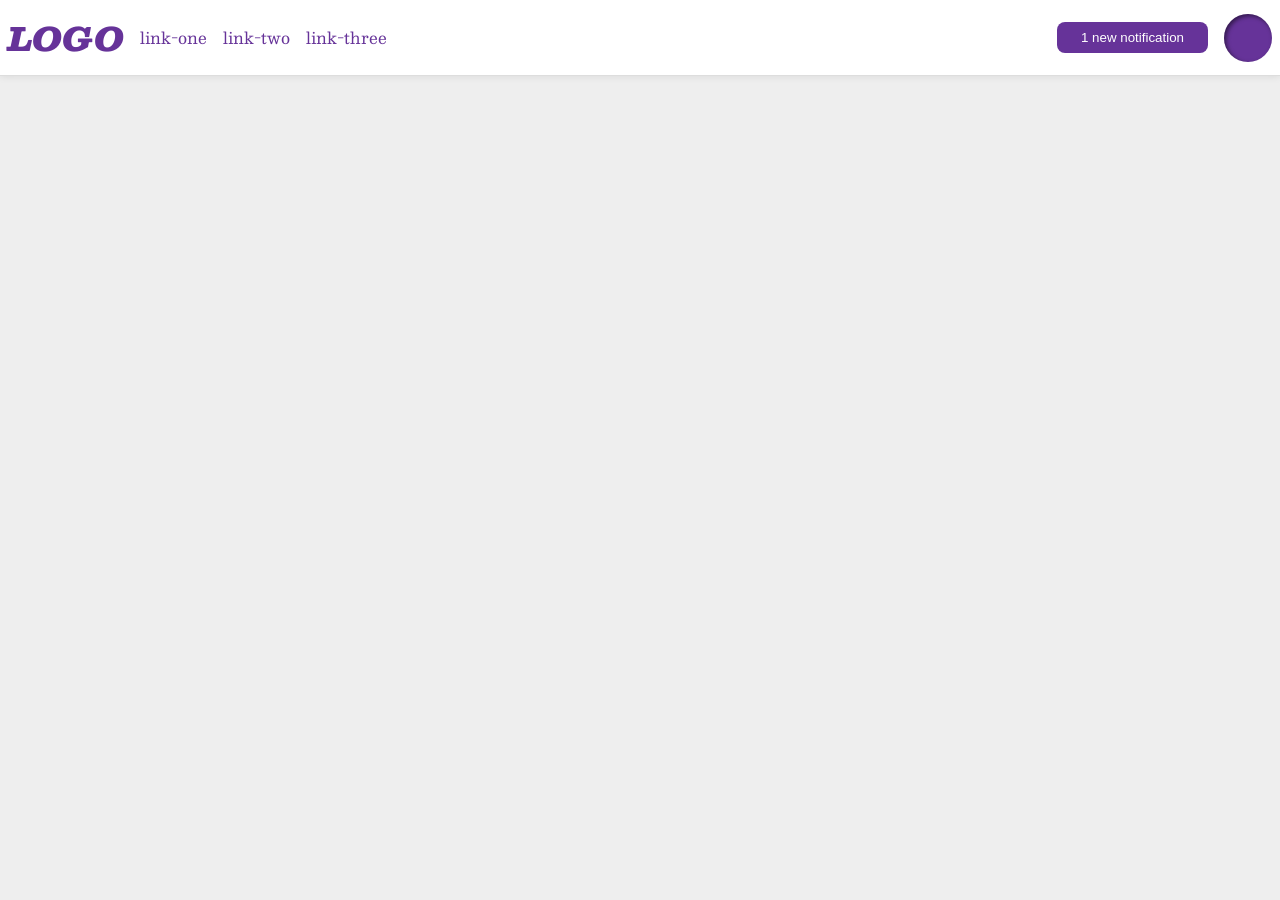
<file: foundations/flex/03-flex-header-2/index.html>
<!DOCTYPE html>
<html lang="en">
  <head>
    <meta charset="UTF-8">
    <meta http-equiv="X-UA-Compatible" content="IE=edge">
    <meta name="viewport" content="width=device-width, initial-scale=1.0">
    <title>Flex Header 2</title>
    <link rel="stylesheet" href="style.css">
  </head>
  <body>
    <div class="header">
      <div class="container-left">
        <div class="logo">
          LOGO
        </div>
        <ul class="links">
          <li><a href="https://google.com">link-one</a></li>
          <li><a href="https://google.com">link-two</a></li>
          <li><a href="https://google.com">link-three</a></li>
        </ul>
      </div>
      <div class="container-right">
        <button class="notifications">
          1 new notification
        </button>
        <div class="profile-image"></div>
        </div>
    </div>
  </body>
</html>
</file>
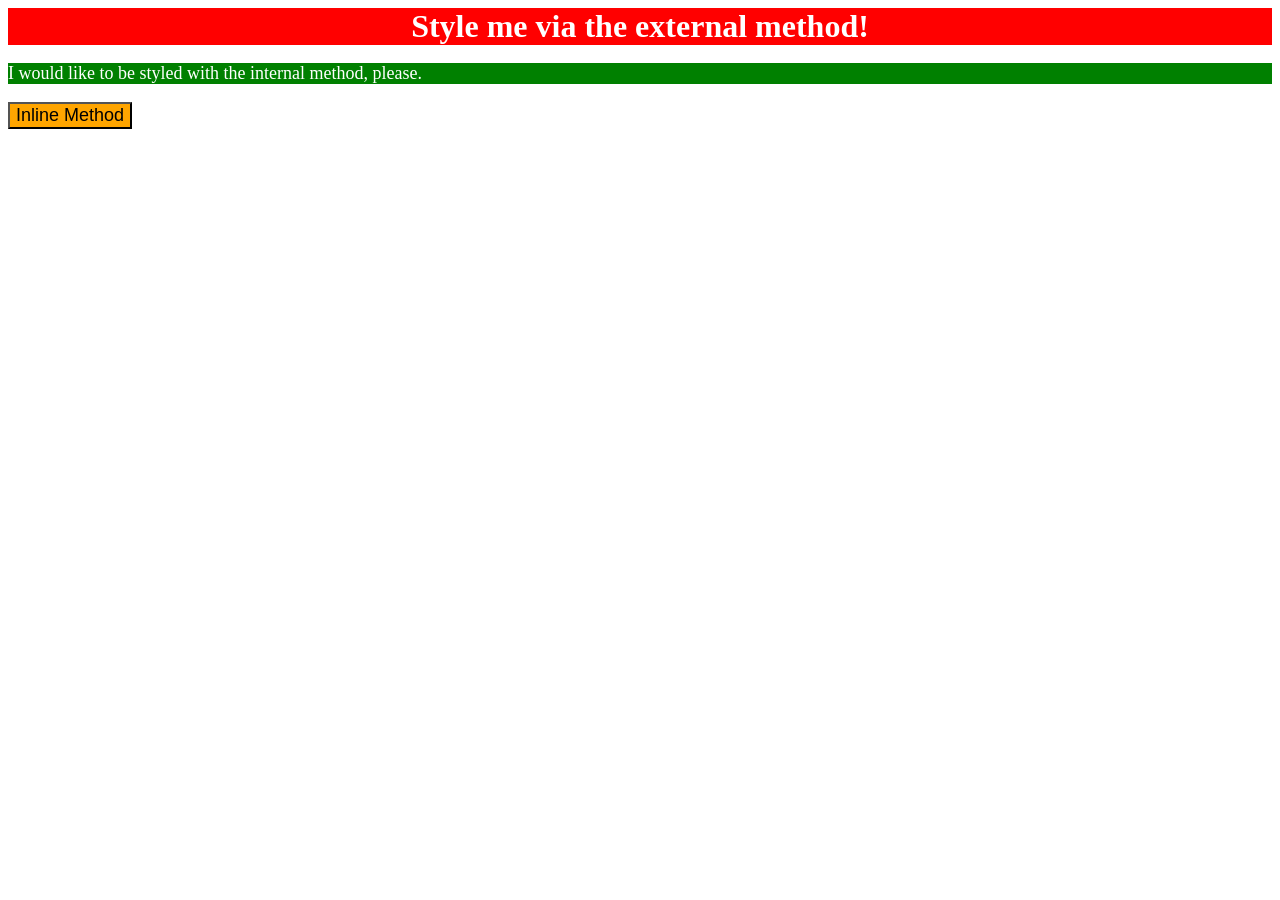
<file: foundations/intro-to-css/01-css-methods/index.html>
<!DOCTYPE html>
<html lang="en">
  <head>
    <meta charset="UTF-8">
    <meta http-equiv="X-UA-Compatible" content="IE=edge">
    <meta name="viewport" content="width=device-width, initial-scale=1.0">
    <title>Methods for Adding CSS</title>
    <link type="text/css" href="./styles.css" rel="stylesheet">
    <style>
      p {
        background-color: green;
        color: white;
        font-size: 18px;
      }
    </style>
  </head>
  <body>
    <div>Style me via the external method!</div>
    <p>I would like to be styled with the internal method, please.</p>
    <button style="background-color: orange; font-size: 18px;">Inline Method</button>
  </body>
</html>
</file>
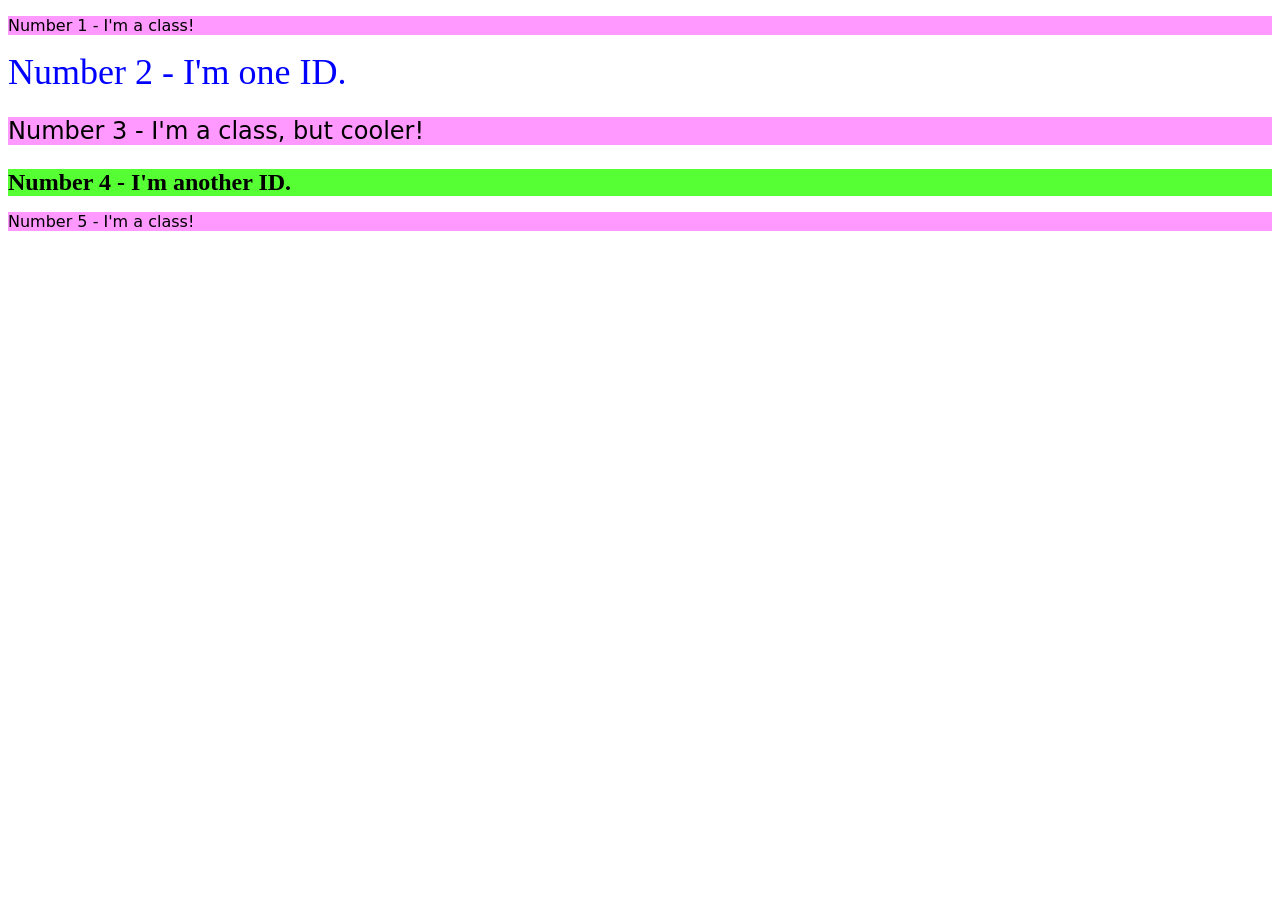
<file: foundations/intro-to-css/02-class-id-selectors/index.html>
<!DOCTYPE html>
<html lang="en">
  <head>
    <meta charset="UTF-8">
    <meta http-equiv="X-UA-Compatible" content="IE=edge">
    <meta name="viewport" content="width=device-width, initial-scale=1.0">
    <title>Class and ID Selectors</title>
    <link rel="stylesheet" href="style.css">
  </head>
  <body>
    <p class="odd-element">Number 1 - I'm a class!</p>
    <div id="element-two">Number 2 - I'm one ID.</div>
    <p class="odd-element text-lg">Number 3 - I'm a class, but cooler!</p>
    <div id="element-four" class="text-lg">Number 4 - I'm another ID.</div>
    <p class="odd-element">Number 5 - I'm a class!</p>
  </body>
</html>
</file>
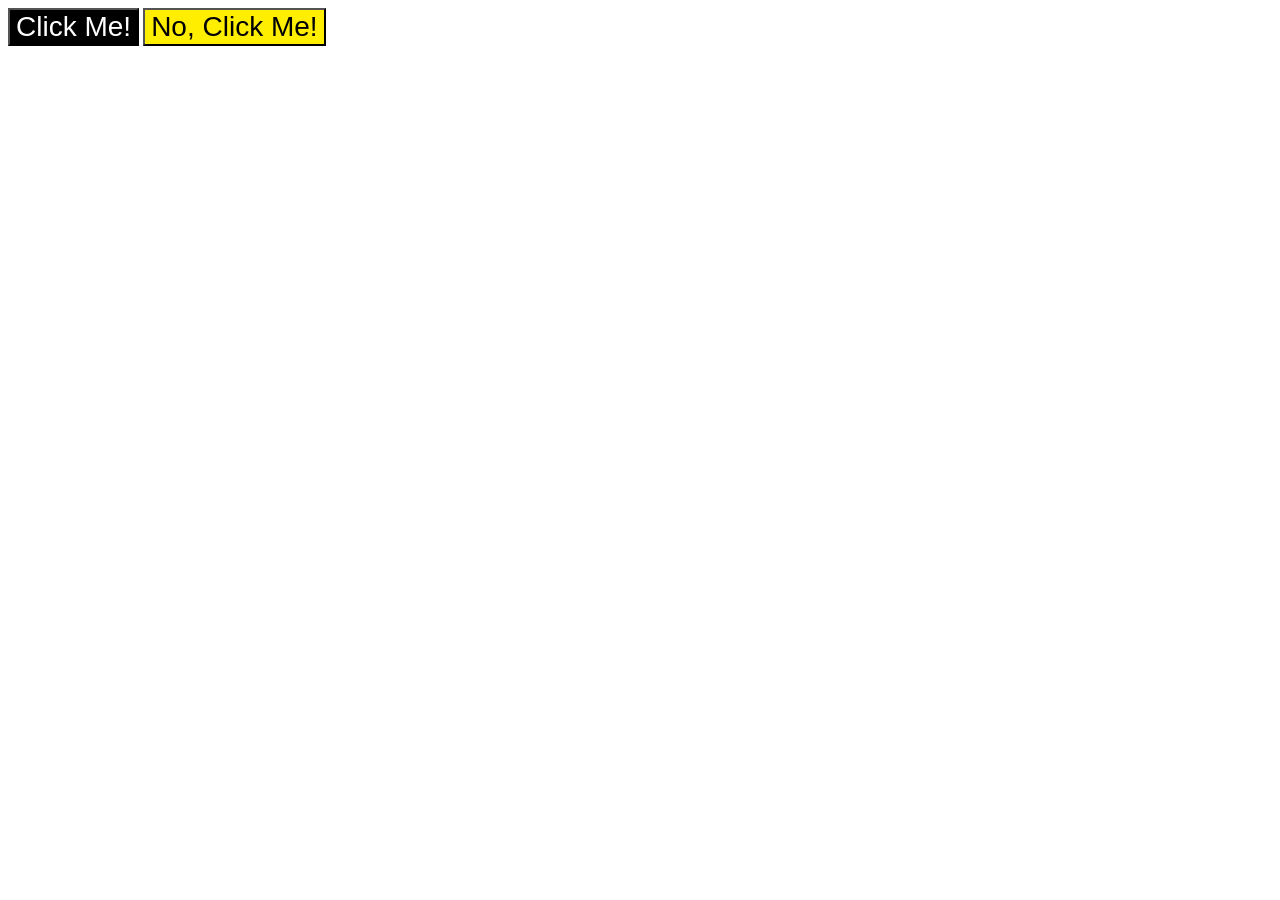
<file: foundations/intro-to-css/03-grouping-selectors/index.html>
<!DOCTYPE html>
<html lang="en">
  <head>
    <meta charset="UTF-8">
    <meta http-equiv="X-UA-Compatible" content="IE=edge">
    <meta name="viewport" content="width=device-width, initial-scale=1.0">
    <title>Grouping Selectors</title>
    <link rel="stylesheet" href="style.css">
  </head>
  <body>
    <button id="one" class="custom-text">Click Me!</button>
    <button id="two" class="custom-text">No, Click Me!</button>
  </body>
</html>
</file>
<file: foundations/flex/03-flex-header-2/style.css>
/* this is some magical font-importing.  
you'll learn about it later. */
@import url('https://fonts.googleapis.com/css2?family=Besley:ital,wght@0,400;1,900&display=swap');

body {
  margin: 0;
  background: #eee;
  font-family: Besley, serif;
}

.header {
  background: white;
  border-bottom: 1px solid #ddd;
  box-shadow: 0 0 8px rgba(0,0,0,.1);
  display: flex;
  justify-content: space-between;
  padding: 8px;
}

.profile-image {
  background: rebeccapurple;
  box-shadow: inset 2px 2px 4px rgba(0,0,0,.5);
  border-radius: 50%;
  width: 48px;
  height: 48px;
}

.logo {
  color: rebeccapurple;
  font-size: 32px;
  font-weight: 900;
  font-style: italic;
}

button {
  border: none;
  border-radius: 8px;
  background: rebeccapurple;
  color: white;
  padding: 8px 24px;
}

a {
  /* this removes the line under our links */
  text-decoration: none;
  color: rebeccapurple;
}

ul {
  list-style-type: none;
  display: flex;
  padding: 0;
  gap: 16px;
}

.container-left, .container-right {
  display: flex;
  gap: 16px;
  align-items: center;
}
</file>
<file: foundations/intro-to-css/01-css-methods/styles.css>
div {
    background-color: red;
    color: white;
    font-size: 32px;
    font-weight: bold;
    text-align: center;
}
</file>
<file: foundations/intro-to-css/02-class-id-selectors/style.css>
/* Add CSS Styling */
.odd-element {
    background-color: #ff99ff;
    font-family: Verdana, "DejaVu Sans", sans-serif;
}

.text-lg {
    font-size: 24px;
}

#element-two {
    color: #0000ff;
    font-size: 36px;
}

#element-four {
    background-color: #55ff33;
    font-weight: bold;
}
</file>
<file: foundations/intro-to-css/03-grouping-selectors/style.css>
/* Add CSS Styling */
#one {
    background-color: #000;
    color: #fff;
}

#two {
    background-color: #fe0;
}

.custom-text {
    font-family: Helvetica, "Times New Roman", serif;
    font-size: 28px;
}
</file>
